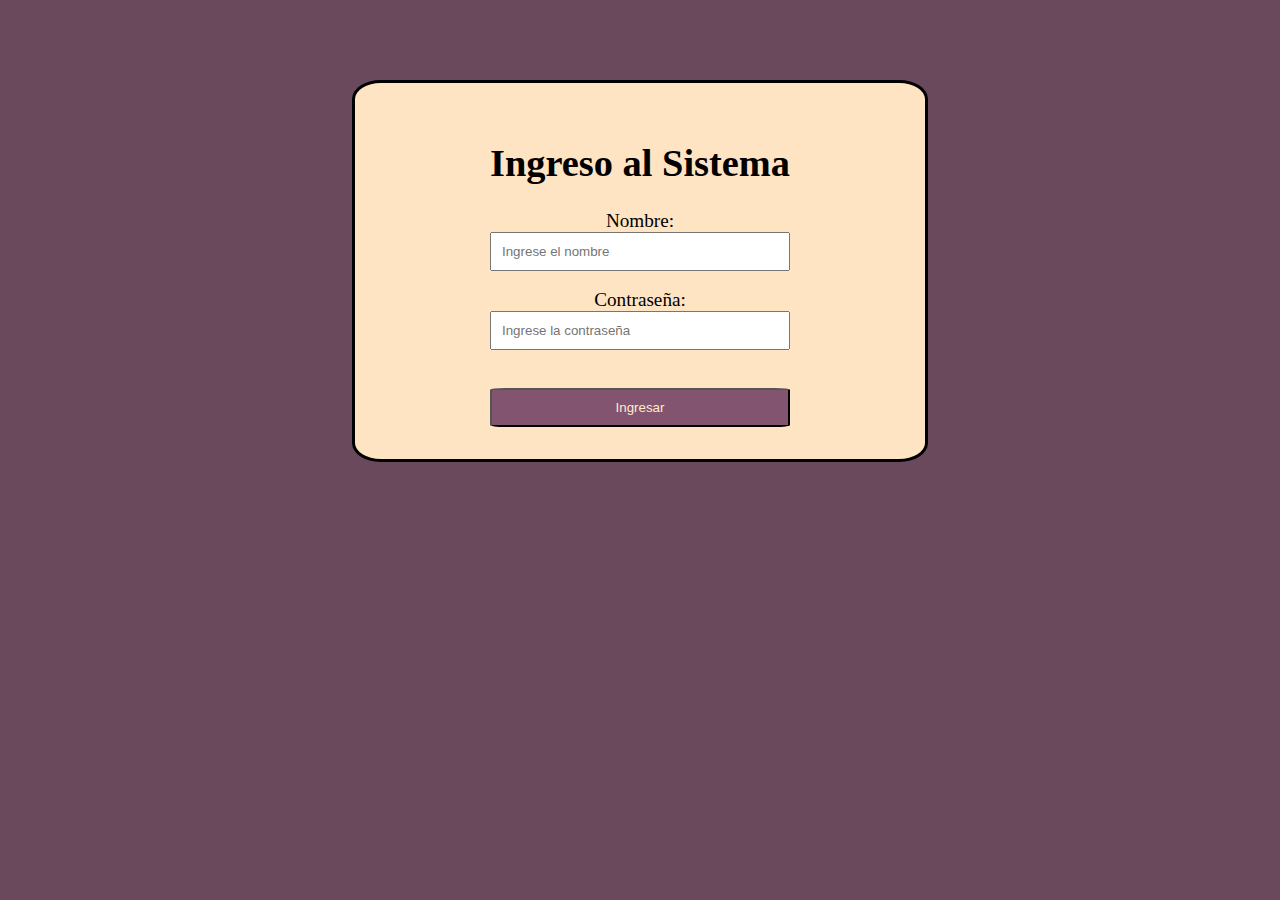
<file: index.html>
<!DOCTYPE html>
<html lang="en">

<head>
    <meta charset="UTF-8">
    <meta http-equiv="X-UA-Compatible" content="IE=edge">
    <meta name="viewport" content="width=device-width, initial-scale=1.0">
    <link rel="stylesheet" href="styles/style.css">
    <title>Página de Ingreso</title>
</head>

<body>

    <form class="contenedor" id="loginForm">
        <h1>Ingreso al Sistema</h1>
        <label for="nombre">Nombre:</label>
        <input type="text" id="nombre" name="nombre" placeholder="Ingrese el nombre" required>
        <br>
        <label for="pwd">Contraseña:</label>
        <input type="password" id="pwd" name="pwd" placeholder="Ingrese la contraseña" required>
        <br>
        <button class="boton" type="button" onclick="validarLogin()">Ingresar</button>
    </form>

    <script src="scripts/script.js"></script>
</body>

</html>
</file>
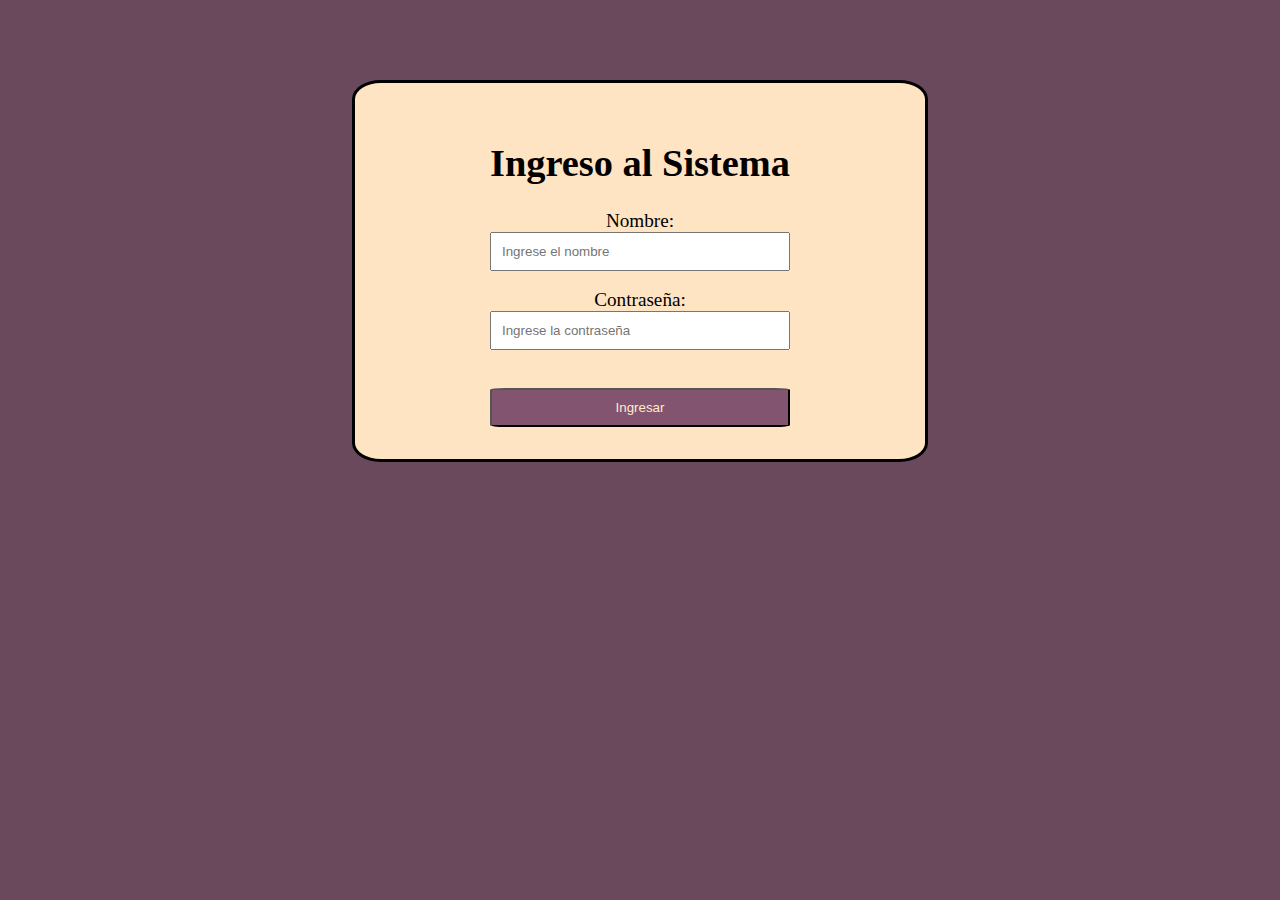
<file: ingreso.html>
<!DOCTYPE html>
<html lang="en">

<head>
    <meta charset="UTF-8">
    <meta http-equiv="X-UA-Compatible" content="IE=edge">
    <meta name="viewport" content="width=device-width, initial-scale=1.0">
    <link rel="stylesheet" href="style.css">
    <title>Página de Ingreso</title>
</head>

<body>

    <form class="contenedor" id="loginForm">
        <h1>Ingreso al Sistema</h1>
        <label for="nombre">Nombre:</label>
        <input type="text" id="nombre" name="nombre" placeholder="Ingrese el nombre" required>
        <br>
        <label for="pwd">Contraseña:</label>
        <input type="password" id="pwd" name="pwd" placeholder="Ingrese la contraseña" required>
        <br>
        <button class="boton" type="button" onclick="validarLogin()">Ingresar</button>
    </form>

    <script src="script.js"></script>
</body>

</html>
</file>
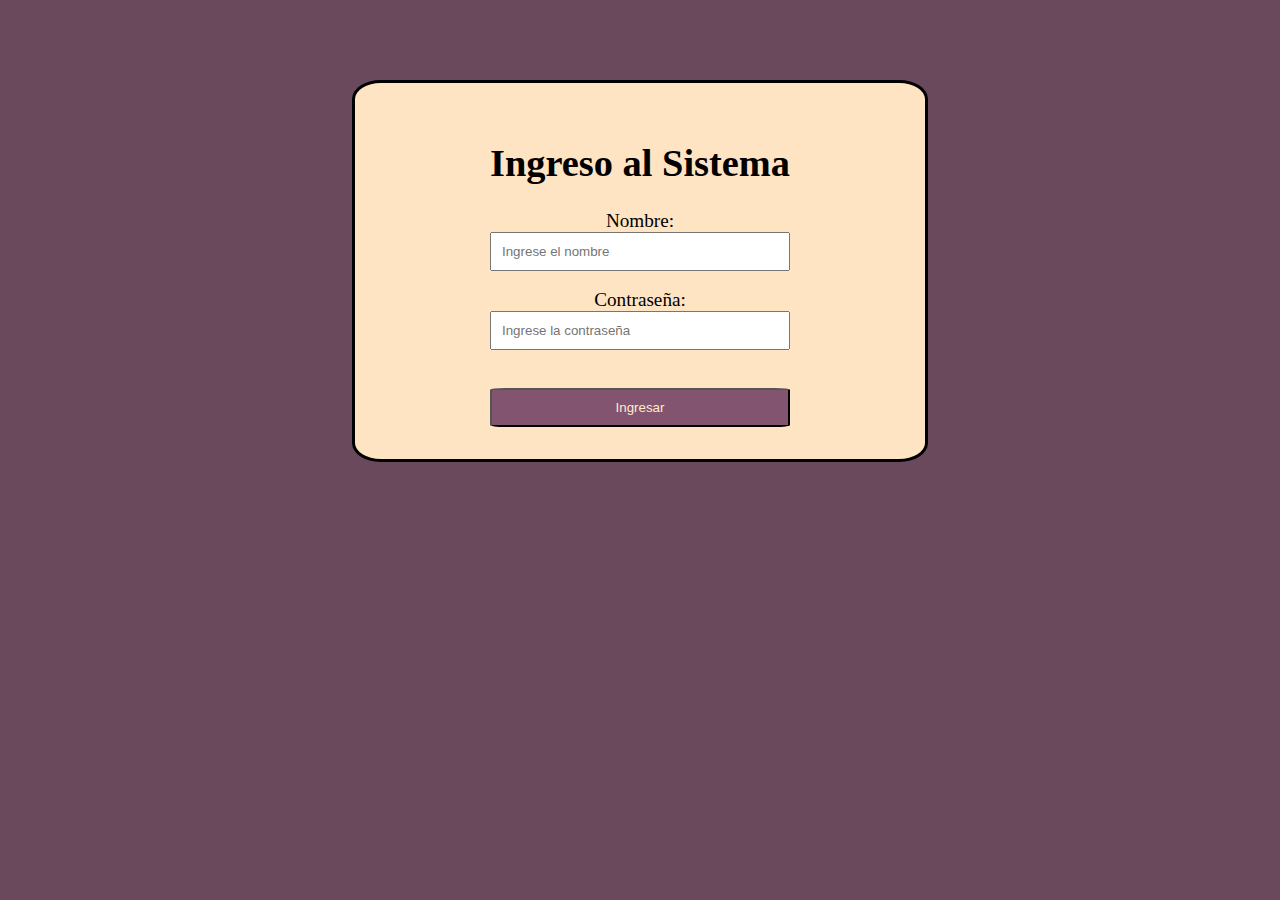
<file: registro.html>
<!DOCTYPE html>
<html lang="en">

<head>
    <meta charset="UTF-8">
    <meta http-equiv="X-UA-Compatible" content="IE=edge">
    <meta name="viewport" content="width=device-width, initial-scale=1.0">
    <link rel="stylesheet" href="styles/style.css">
    <link rel="stylesheet" href="styles/registro.css">
    <title>Planilla de Registro</title>
</head>

<body>
    <h1 style="display: flex;">Planilla de Registro</h1>
    <form class="contenedor" id="registerForm">
        <label for="marcaModelo">Marca y Modelo:</label>
        <input type="text" id="marcaModelo" name="marcaModelo" placeholder="Ingrese la marca y el modelo" required>
        <br>
        <label for="year">Año:</label>
        <input type="text" id="year" name="year" placeholder="Ingrese el año" required>
        <br>
        <label for="km">KM:</label>
        <input type="text" id="km" name="km" placeholder="Ingrese el kilometraje" required>
        <br>
        <label for="peso">Precio en pesos:</label>
        <input type="text" id="peso" name="peso" placeholder="Ingrese el precio en pesos" required>
        <br>
        <label for="dolar">Precio en dólares::</label>
        <input type="text" id="dolar" name="dolar" placeholder="Ingrese el precio en dólares" required>
        <br>
        <button class="boton" type="button" id="botonRegistrar" onclick="registrarVehiculo()">Registrar Vehículo</button>
        <button class="boton" type="button" onclick="cerrarSesion()">Cerrar Sesión</button>
        <a href="vehiculos.html">Vehiculos</a>
    </form>
    
    <script src="scripts/registro.js"></script>
    <script src="scripts/script.js"></script>

</body>

</html>
</file>
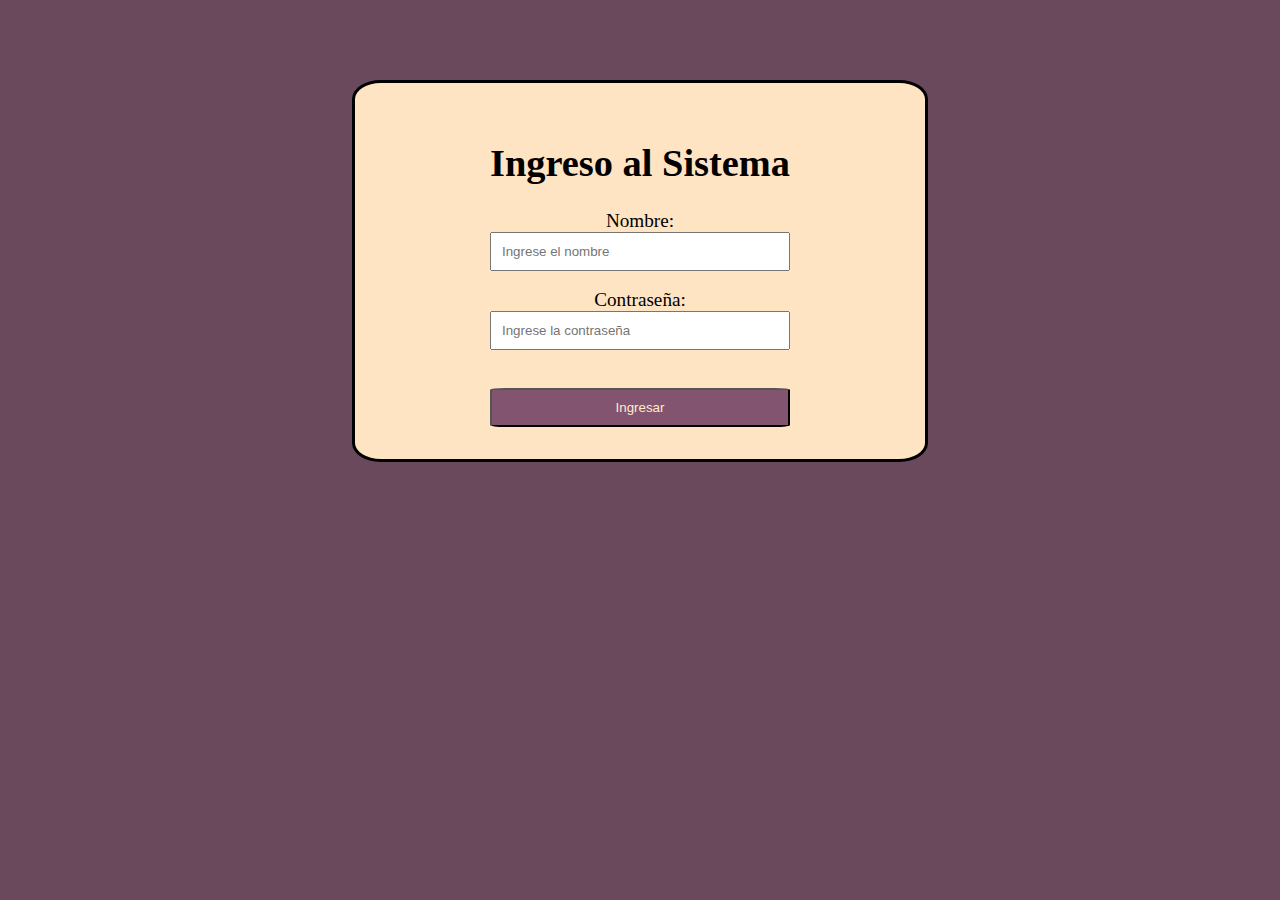
<file: vehiculos.html>
<!DOCTYPE html>
<html lang="en">

<head>
    <meta charset="UTF-8">
    <meta http-equiv="X-UA-Compatible" content="IE=edge">
    <meta name="viewport" content="width=device-width, initial-scale=1.0">
    <link rel="stylesheet" href="styles/style.css">
    <link rel="stylesheet" href="styles/vehiculos.css">
    <title>Listado de Vehiculos</title>
</head>

<body>
    <h1>Listado de Vehículos</h1>

    <table class="tabla" border="4">
        <thead>
            <tr>
                <th>Marca y Modelo</th>
                <th>Año</th>
                <th>Kilómetros</th>
                <th>Precio en Pesos</th>
                <th>Precio en Dólares</th>
                <th></th>
            </tr>
        </thead>
        <tbody id="tablaVehiculos">
        </tbody>
    </table>

    <a href="registro.html">Volver</a>
    <button class="boton" type="button" onclick="cerrarSesion()">Cerrar Sesión</button>
    <button class="boton" type="button" onclick="enviarEmail()">Enviar Email</button>
    <button class="boton" type="button" onclick="descargarArchivo()">Descargar Info</button>

    <script src="scripts/script.js"></script>
    <script src="scripts/vehiculos.js"></script>
</body>

</html>
</file>
<file: styles/style.css>
body {
    background-color: rgb(105, 73, 91);
    align-items: center;
  }


  .contenedor {
    display: flex;
    flex-direction: column;
    align-items: center;
    background-color: bisque;
    width: 40%;
    margin: 5em auto;
    border: 0.2em solid black;
    border-radius: 5%;
    padding: 2em;
  }

  .contenedor input {
    padding: 10px;
    box-sizing: border-box;
    width: 100%;
    max-width: 300px;
  }

  .contenedor button {
    margin-top: 20px;
    padding: 10px;
    box-sizing: border-box;
    width: 100%;
    max-width: 300px;
    background-color: rgb(131, 84, 111);
    color: blanchedalmond;
  }

  .boton {
    border-radius: 5%;
    cursor: pointer;
  }

  label{
    font-size: 1.2em;
  }

  h1{
    font-size: 2.4em;
  }

  /* Media query para dispositivos con un ancho máximo de 600px */
  @media only screen and (max-width: 600px) {
    .contenedor input,
    .contenedor button {
      max-width: none; /* Permitir que ocupen el ancho completo en pantallas pequeñas */
    }
  }
</file>
<file: style.css>
body {
    background-color: rgb(105, 73, 91);
    align-items: center;
  }


  .contenedor {
    display: flex;
    flex-direction: column;
    align-items: center;
    background-color: bisque;
    width: 40%;
    margin: 5em auto;
    border: 0.2em solid black;
    border-radius: 5%;
    padding: 2em;
  }

  .contenedor input {
    padding: 10px;
    box-sizing: border-box;
    width: 100%;
    max-width: 300px;
  }

  .contenedor button {
    margin-top: 20px;
    padding: 10px;
    box-sizing: border-box;
    width: 100%;
    max-width: 300px;
    background-color: rgb(131, 84, 111);
    color: blanchedalmond;
  }

  .boton {
    border-radius: 5%;
    cursor: pointer;
  }

  label{
    font-size: 1.2em;
  }

  h1{
    font-size: 2.4em;
  }

  /* Media query para dispositivos con un ancho máximo de 600px */
  @media only screen and (max-width: 600px) {
    .contenedor input,
    .contenedor button {
      max-width: none; /* Permitir que ocupen el ancho completo en pantallas pequeñas */
    }
  }
</file>
<file: styles/registro.css>
body {
    display: flex;
    justify-content: center; 
    height: 100vh; 
    margin: 0.6em auto;
    background-color: rgb(0, 0, 0);
}

.contenedor {
    display: flex;
    width: 25%;
    height: 85%;
}

h1 {
    text-align: center;
    color: rgb(151, 82, 12);
    font-size: 5.2em;
    -webkit-text-stroke: 0.01em black;
}

a {
    position: relative;
    top: -0.2vw;
    left: 10vw;
    padding: 10px;
    color: rgb(5, 5, 5);
    font-size: 1.4em;
    text-decoration: none;
}
</file>
<file: styles/vehiculos.css>
body {
    align-items: center;
    text-align: center;
    background-color: black;
    color: rgb(151, 82, 12);
}

table {
    width: 100%;
    border-collapse: collapse;
    margin-top: 20px;
    color: rgb(238, 177, 21);
  }
  
  th, td {
    padding: 12px;
    text-align: center;
    border: 1px solid #4e4d49;
  }

  th {
    background-color: rgb(43, 40, 44);
  }

  td {
    background-color: rgb(117, 117, 117);
    color: black;
  }

  a {
    position: relative;
    top: 2vw;
    left: 54vw;
    padding: 10px;
    color: white;
    font-size: 1.4em;
    text-decoration: none;
}

.boton {
  margin-top: 20px;
  padding: 10px;
  box-sizing: border-box;
  width: 14%;
  background-color: rgb(131, 84, 111);
  color: blanchedalmond;
}

#eliminar {
  width: 7em;
}
</file>
